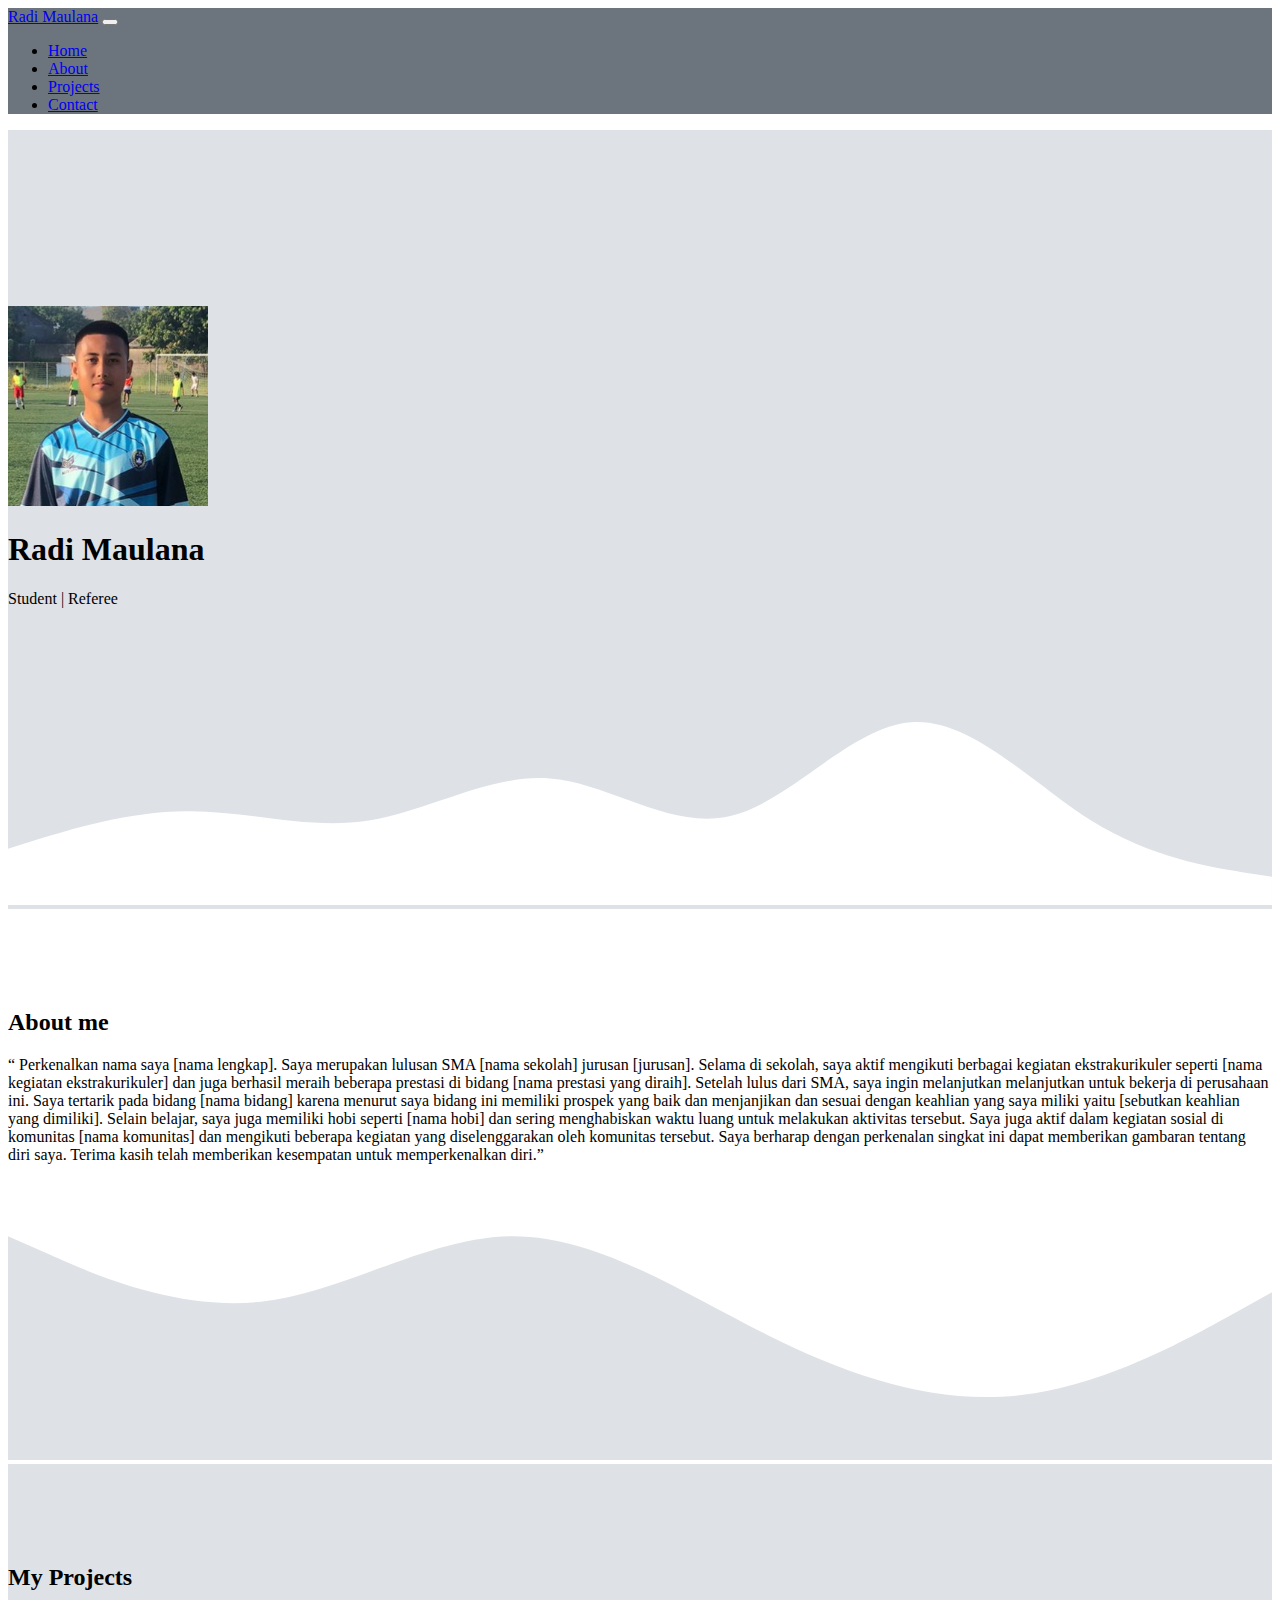
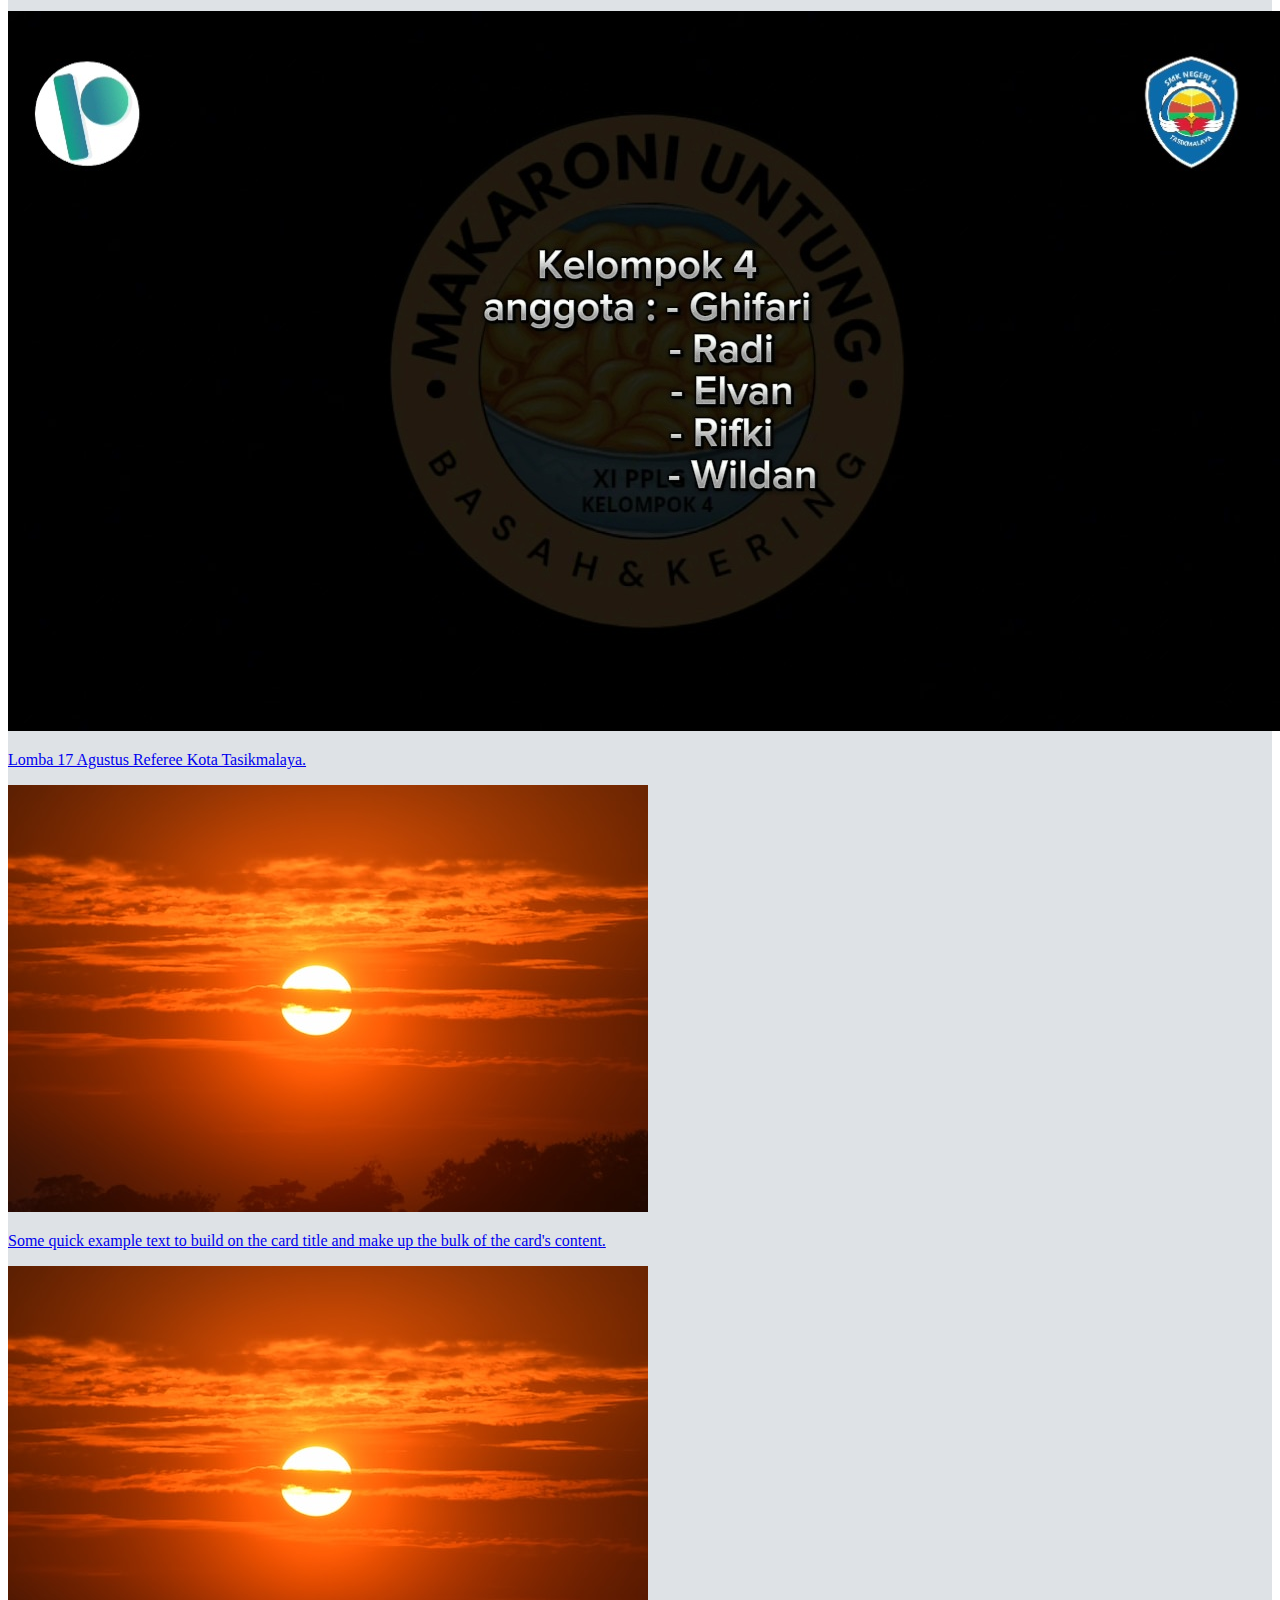
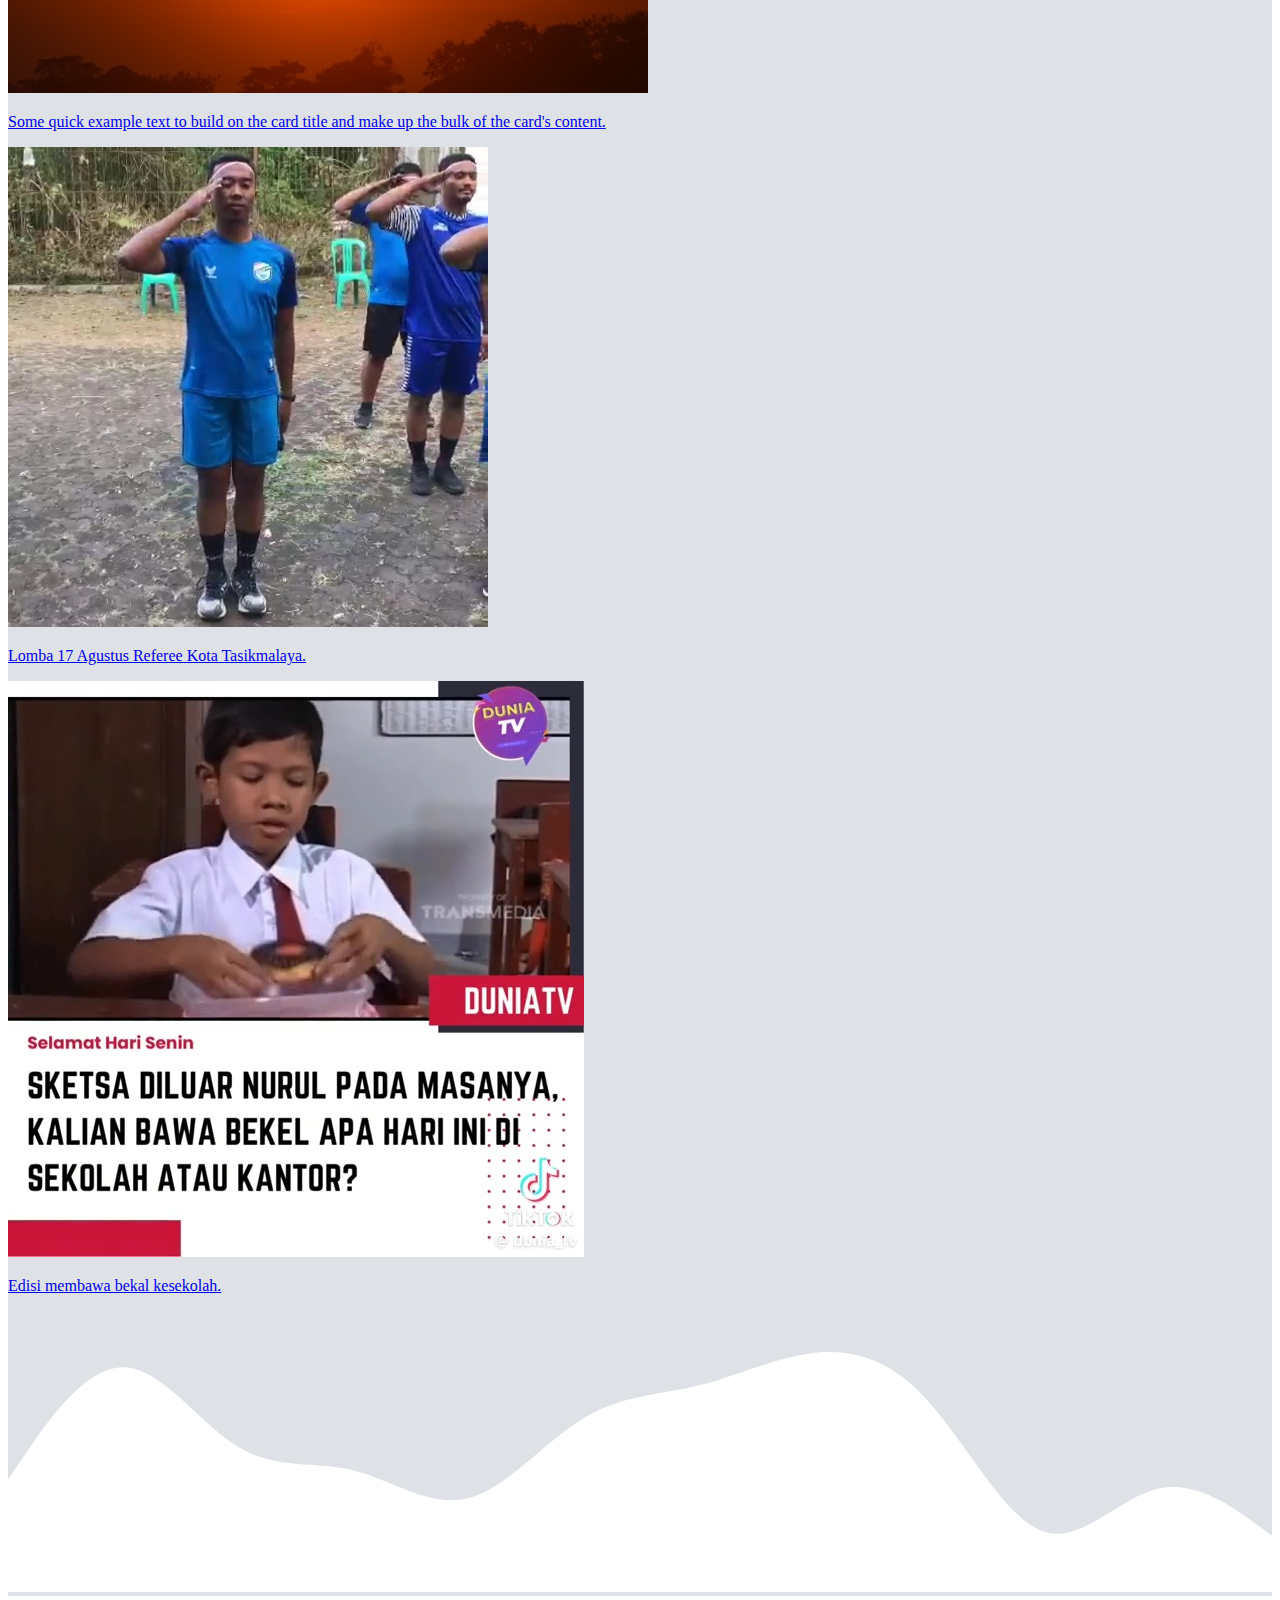
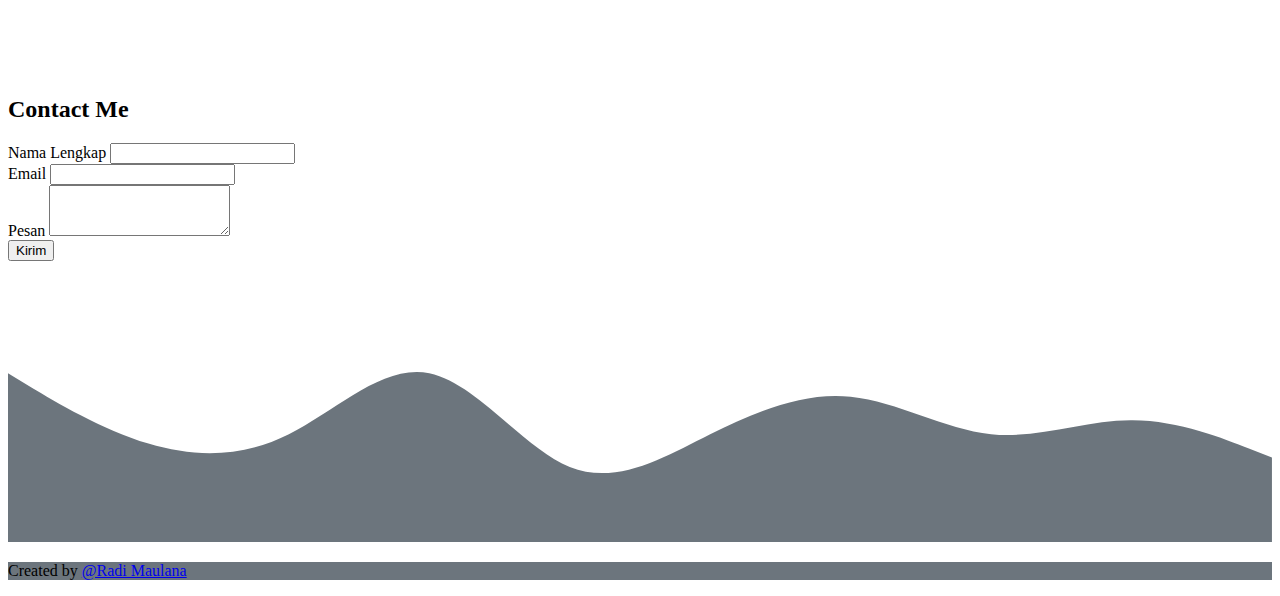
<file: Portofolio.html>
<!DOCTYPE html>
<html lang="en">
  <head>
    <!-- Required meta tags -->
    <meta charset="utf-8" />
    <meta name="viewport" content="width=device-width, initial-scale=1" />

    <!-- Bootstrap CSS -->
    <link href="https://cdn.jsdelivr.net/npm/bootstrap@5.0.2/dist/css/bootstrap.min.css" rel="stylesheet" integrity="sha384-EVSTQN3/azprG1Anm3QDgpJLIm9Nao0Yz1ztcQTwFspd3yD65VohhpuuCOmLASjC" crossorigin="anonymous" />

    <!-- My CSS -->
    <link rel="stylesheet" href="Style.css" />

    <title>My Portofolio | Radi</title>
  </head>
  <body id="home">
    <!-- Navbar -->
    <nav class="navbar navbar-expand-lg navbar-dark shadow-sm fixed-top" style="background-color: #6c757d">
      <div class="container">
        <a class="navbar-brand" href="#">Radi Maulana</a>
        <button class="navbar-toggler" type="button" data-bs-toggle="collapse" data-bs-target="#navbarNav" aria-controls="navbarNav" aria-expanded="false" aria-label="Toggle navigation">
          <span class="navbar-toggler-icon"></span>
        </button>
        <div class="collapse navbar-collapse" id="navbarNav">
          <ul class="navbar-nav ms-auto">
            <li class="nav-item">
              <a class="nav-link active" aria-current="page" href="#home">Home</a>
            </li>
            <li class="nav-item">
              <a class="nav-link" href="#about">About</a>
            </li>
            <li class="nav-item">
              <a class="nav-link" href="#Projects">Projects</a>
            </li>
            <li class="nav-item">
              <a class="nav-link" href="#contacts">Contact</a>
            </li>
          </ul>
        </div>
      </div>
    </nav>
    <!-- Akhir Navbar -->

    <!-- Jumbotron -->
    <section class="jumbotron text-center">
      <img src="Radi_kursus.jpg" alt="Radi Maulana" width="200px" class="rounded-circle img-thumbnail" />
      <h1 class="display-4">Radi Maulana</h1>
      <p class="lead">Student | Referee</p>
      <svg xmlns="http://www.w3.org/2000/svg" viewBox="0 0 1440 320">
        <path
          fill="#FFFF"
          fill-opacity="1"
          d="M0,256L34.3,245.3C68.6,235,137,213,206,213.3C274.3,213,343,235,411,224C480,213,549,171,617,176C685.7,181,754,235,823,218.7C891.4,203,960,117,1029,112C1097.1,107,1166,181,1234,224C1302.9,267,1371,277,1406,282.7L1440,288L1440,320L1405.7,320C1371.4,320,1303,320,1234,320C1165.7,320,1097,320,1029,320C960,320,891,320,823,320C754.3,320,686,320,617,320C548.6,320,480,320,411,320C342.9,320,274,320,206,320C137.1,320,69,320,34,320L0,320Z"
        ></path>
      </svg>
    </section>
    <!-- Akhir Jumbotron -->

    <!-- About -->
    <section id="about">
      <div class="container">
        <div class="row text-center mb-3">
          <div class="col">
            <h2>About me</h2>
          </div>
        </div>
        <div class="row justify-content-center fs-5">
          <div>
            <p>“          Perkenalkan nama saya [nama lengkap]. Saya merupakan lulusan SMA [nama sekolah] jurusan [jurusan].

Selama di sekolah, saya aktif mengikuti berbagai kegiatan ekstrakurikuler seperti [nama kegiatan ekstrakurikuler] dan juga berhasil meraih beberapa prestasi di bidang [nama prestasi yang diraih].

Setelah lulus dari SMA, saya ingin melanjutkan melanjutkan untuk bekerja di perusahaan ini.

Saya tertarik pada bidang [nama bidang] karena menurut saya bidang ini memiliki prospek yang baik dan menjanjikan dan sesuai dengan keahlian yang saya miliki yaitu [sebutkan keahlian yang dimiliki].

Selain belajar, saya juga memiliki hobi seperti [nama hobi] dan sering menghabiskan waktu luang untuk melakukan aktivitas tersebut.

Saya juga aktif dalam kegiatan sosial di komunitas [nama komunitas] dan mengikuti beberapa kegiatan yang diselenggarakan oleh komunitas tersebut.

Saya berharap dengan perkenalan singkat ini dapat memberikan gambaran tentang diri saya. Terima kasih telah memberikan kesempatan untuk memperkenalkan diri.”</p>
          </div>
        </div>
      </div>
      <svg xmlns="http://www.w3.org/2000/svg" viewBox="0 0 1440 320">
        <path
          fill="#dee2e6"
          fill-opacity="1"
          d="M0,64L48,85.3C96,107,192,149,288,138.7C384,128,480,64,576,64C672,64,768,128,864,176C960,224,1056,256,1152,245.3C1248,235,1344,181,1392,154.7L1440,128L1440,320L1392,320C1344,320,1248,320,1152,320C1056,320,960,320,864,320C768,320,672,320,576,320C480,320,384,320,288,320C192,320,96,320,48,320L0,320Z"
        ></path>
      </svg>
    </section>
    <!-- Akhir About -->

    <!-- Projects -->
    <section id="Projects">
      <div class="container">
        <div class="row text-center mb-3">
          <div class="col">
            <h2>My Projects</h2>
          </div>
        </div>
        <div class="row justify-content-center">
          <div class="col-md-4 mb-3">
            <div class="card">
              <img src="RadiPKK.jpg" class="card-img-top" alt="Projects1" />
              <div class="card-body bg-secondary">
                <p class="card-text"><a href="RadiKelompok4.mp4" class="text-white">Lomba 17 Agustus Referee Kota Tasikmalaya.</a></p>
              </div>
            </div>
          </div>
          <div class="col-md-4 mb-3">
            <div class="card">
              <img src="Senja2.jpg" class="card-img-top" alt="Projects2" />
              <div class="card-body bg-secondary">
                <p class="card-text"><a href="#" class="text-white">Some quick example text to build on the card title and make up the bulk of the card's content.</a></p>
              </div>
            </div>
          </div>
          <div class="col-md-4 mb-3">
            <div class="card">
              <img src="Senja2.jpg" class="card-img-top" alt="Projects3" />
              <div class="card-body bg-secondary">
                <p class="card-text"><a href="#" class="text-white">Some quick example text to build on the card title and make up the bulk of the card's content.</a></p>
              </div>
            </div>
          </div>
          <div class="col-md-4 mb-3">
            <div class="card">
              <img src="KEMERDEKAAN.jpg" class="card-img-top" alt="Projects4" />
              <div class="card-body bg-secondary">
                <p class="card-text"><a href="Kemerdekaan1.mp4" class="text-white">Lomba 17 Agustus Referee Kota Tasikmalaya.</a></p>
              </div>
            </div>
          </div>
          <div class="col-md-4 mb-3">
            <div class="card">
              
              <img src="Edu1.jpg" class="card-img-top" alt="Projects5"/>
              <div class="card-body bg-secondary">
                <p class="card-text mb-4"><a href="Edu.mp4" class="text-white">Edisi membawa bekal kesekolah.</a></p>
              </div>
            </div>
          </div>
        </div>
      </div>
      <svg xmlns="http://www.w3.org/2000/svg" viewBox="0 0 1440 320">
        <path
          fill="#ffffff"
          fill-opacity="1"
          d="M0,192L21.8,160C43.6,128,87,64,131,64C174.5,64,218,128,262,154.7C305.5,181,349,171,393,181.3C436.4,192,480,224,524,213.3C567.3,203,611,149,655,122.7C698.2,96,742,96,785,85.3C829.1,75,873,53,916,48C960,43,1004,53,1047,101.3C1090.9,149,1135,235,1178,250.7C1221.8,267,1265,213,1309,202.7C1352.7,192,1396,224,1418,240L1440,256L1440,320L1418.2,320C1396.4,320,1353,320,1309,320C1265.5,320,1222,320,1178,320C1134.5,320,1091,320,1047,320C1003.6,320,960,320,916,320C872.7,320,829,320,785,320C741.8,320,698,320,655,320C610.9,320,567,320,524,320C480,320,436,320,393,320C349.1,320,305,320,262,320C218.2,320,175,320,131,320C87.3,320,44,320,22,320L0,320Z"
        ></path>
      </svg>
    </section>
    <!-- Akhir Projects -->

    <!-- Contacts -->
    <section id="contacts">
      <div class="container">
        <div class="row text-center mb-3">
          <div class="col">
            <h2>Contact Me</h2>
          </div>
        </div>
        <div class="row justify-content-center">
          <div class="col-md-8">
            <form>
              <div class="mb-3">
                <label for="name" class="form-label">Nama Lengkap</label>
                <input type="text" class="form-control" id="name" aria-describedby="name" />
              </div>
              <div class="mb-3">
                <label for="email" class="form-label">Email</label>
                <input type="email" class="form-control" id="email" />
              </div>
              <div class="mb-3">
                <label for="pesan" class="form-label">Pesan</label>
                <textarea class="form-control" id="pesan" rows="3"></textarea>
              </div>
              <button type="kirim" class="btn btn-primary">Kirim</button>
            </form>
          </div>
        </div>
      </div>
      <svg xmlns="http://www.w3.org/2000/svg" viewBox="0 0 1440 320"><path fill="#6c757d" fill-opacity="1" d="M0,128L26.7,144C53.3,160,107,192,160,208C213.3,224,267,224,320,197.3C373.3,171,427,117,480,128C533.3,139,587,213,640,234.7C693.3,256,747,224,800,197.3C853.3,171,907,149,960,154.7C1013.3,160,1067,192,1120,197.3C1173.3,203,1227,181,1280,181.3C1333.3,181,1387,203,1413,213.3L1440,224L1440,320L1413.3,320C1386.7,320,1333,320,1280,320C1226.7,320,1173,320,1120,320C1066.7,320,1013,320,960,320C906.7,320,853,320,800,320C746.7,320,693,320,640,320C586.7,320,533,320,480,320C426.7,320,373,320,320,320C266.7,320,213,320,160,320C106.7,320,53,320,27,320L0,320Z"
        ></path>
      </svg>
    </section>
    <!-- Akhir Contacts -->

    <!-- Footer -->
    <footer class="text-white text-center pb-5" style="background-color: #6c757d">
      <p>Created by <a href="https://instagram.com/radi_maulana33?igshid=OGQ5ZDc2ODk2ZA==" class="text-white fw-bold">@Radi Maulana</a></p>
    </footer>
    <!-- Akhir Footer -->
  </body>
</html>
</file>
<file: Style.css>
.jumbotron{
    padding-top: 11rem;
    background-color: #dee2e6;
}

#Projects {
    background-color: #dee2e6;
}

section{
  padding-top:5rem;
}
</file>
